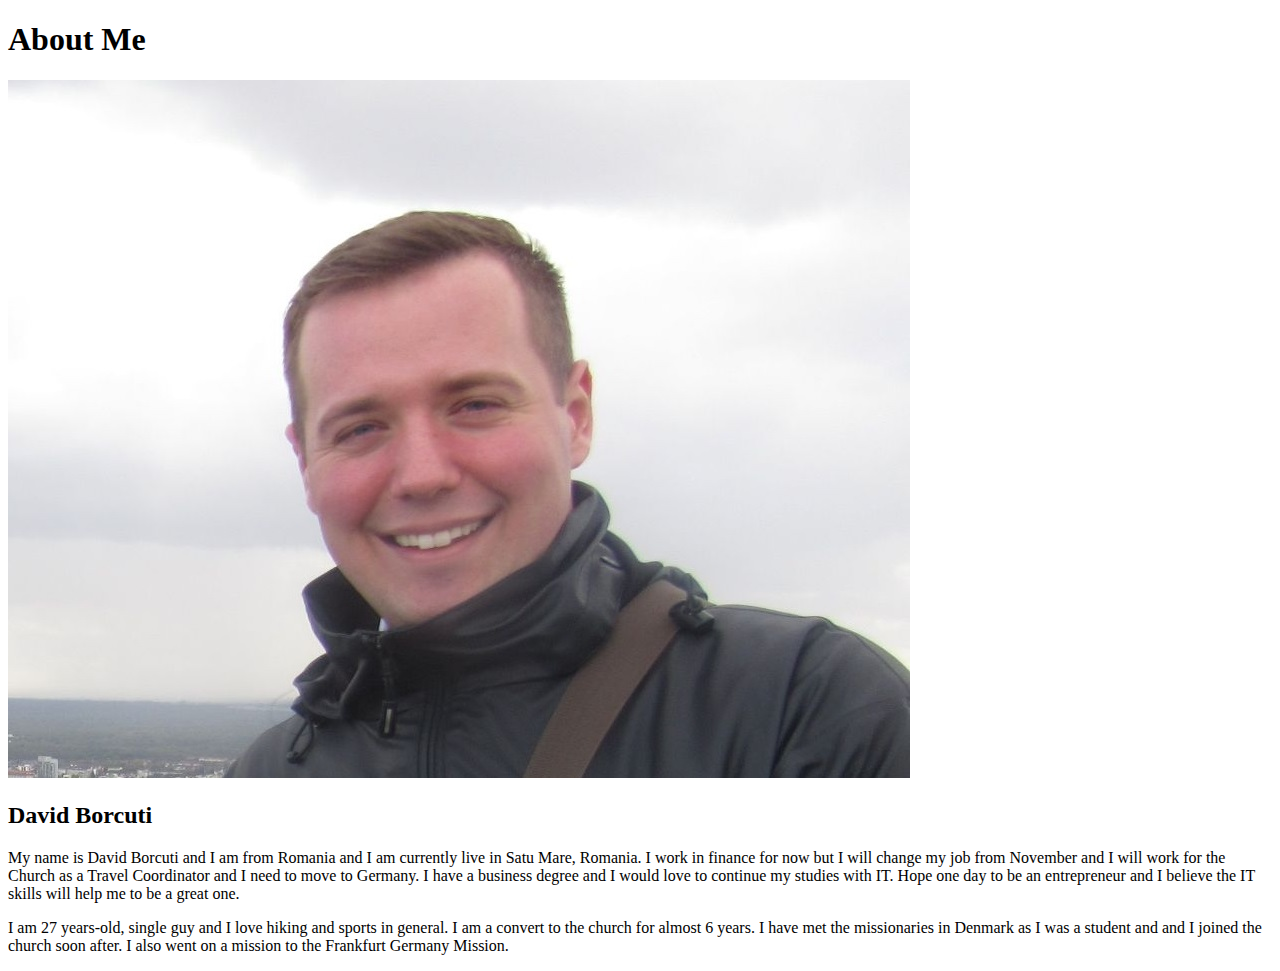
<file: aboutme/index.html>
<!DOCTYPE html>
<html lang="en">
<head>
    <meta charset="UTF-8">
    <meta http-equiv="X-UA-Compatible" content="IE=edge">
    <meta name="viewport" content="width=device-width, initial-scale=1.0">
    <title>All About Me</title>
</head>
<body>
    <h1>About Me</h1>
    <img alt="Image of me?" src="images/David Borcuti simple.jpg">
    <h2>David Borcuti</h2>
    <p>My name is David Borcuti and I am from Romania and I am currently live in Satu Mare, Romania. I work in finance for now but I will change my job from 
        November and I will work for the Church as a Travel Coordinator and I need to move to Germany. I have a business degree and I would love to continue my studies with IT.
        Hope one day to be an entrepreneur and I believe the IT skills will help me to be a great one. 
    </p>

    <p>
        I am 27 years-old, single guy and I love hiking and sports in general. I am a convert to the church for almost 6 years. I have met the missionaries in Denmark as I was a student and
        and I joined the church soon after. I also went on a mission to the Frankfurt Germany Mission. 
    </p>
    
</body>
</html>
</file>
